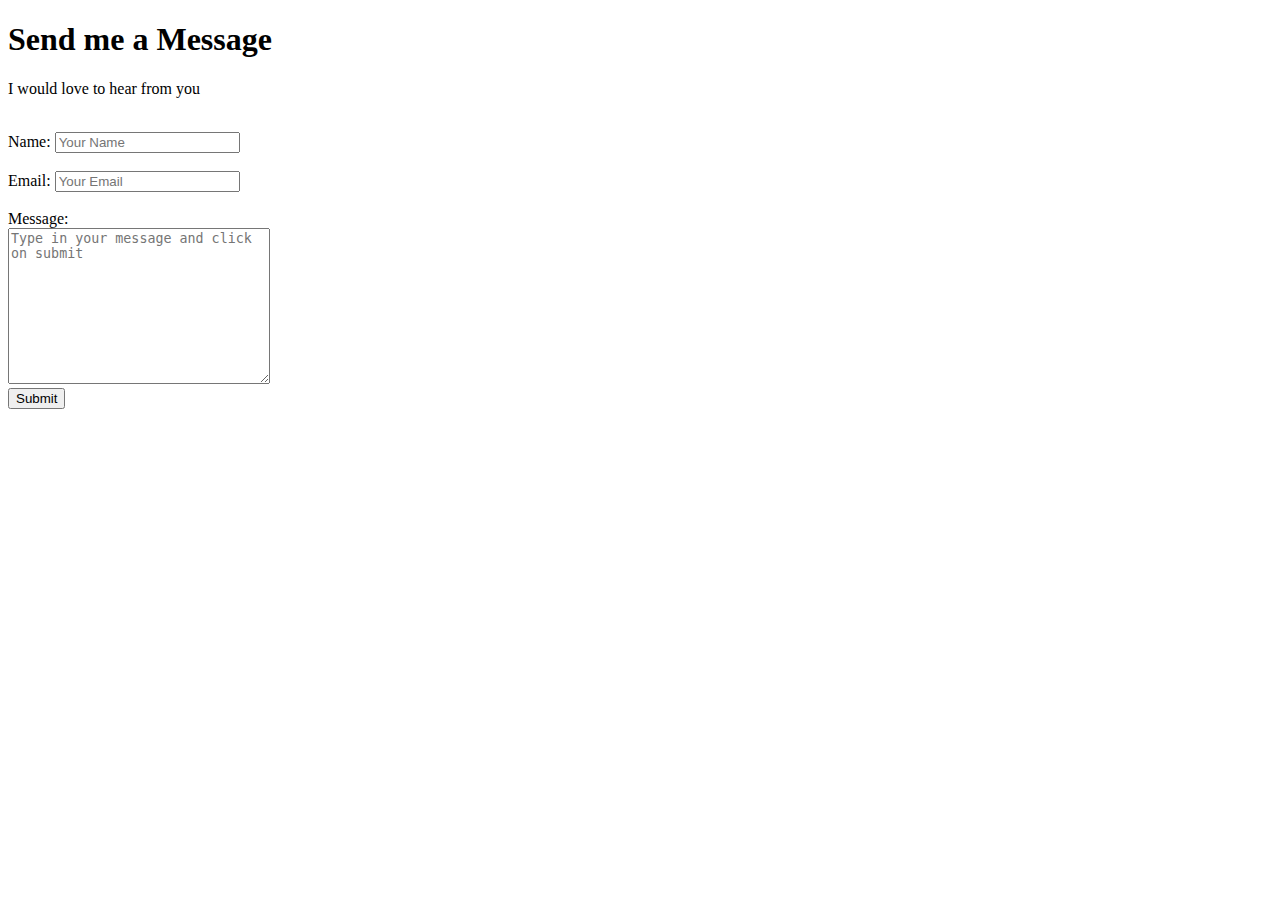
<file: contact.html>
<!DOCTYPE html>
<html lang="en" dir="ltr">
  <head>
    <meta charset="utf-8">
    <title>Contact👇</title>
  </head>
  <body>
    <h1>Send me a Message</h1>
    <p>I would love to hear from you</p>
    <br>

    <form class="" action="mailto:pavanvikrala@gmail.com" method="post" enctype="text/plain">
    <label>Name: </label>
    <input type="text" name="Name" placeholder="Your Name" value=""><br><br>
    <label>Email: </label>
    <input type="email" name="Email" placeholder="Your Email" value=""><br><br>
    <label>Message: </label><br>
    <textarea name="Message" placeholder="Type in your message and click on submit" rows="10" cols="30"></textarea><br>
    <input type="submit" name="">

  </form>

  </body>
</html>
</file>
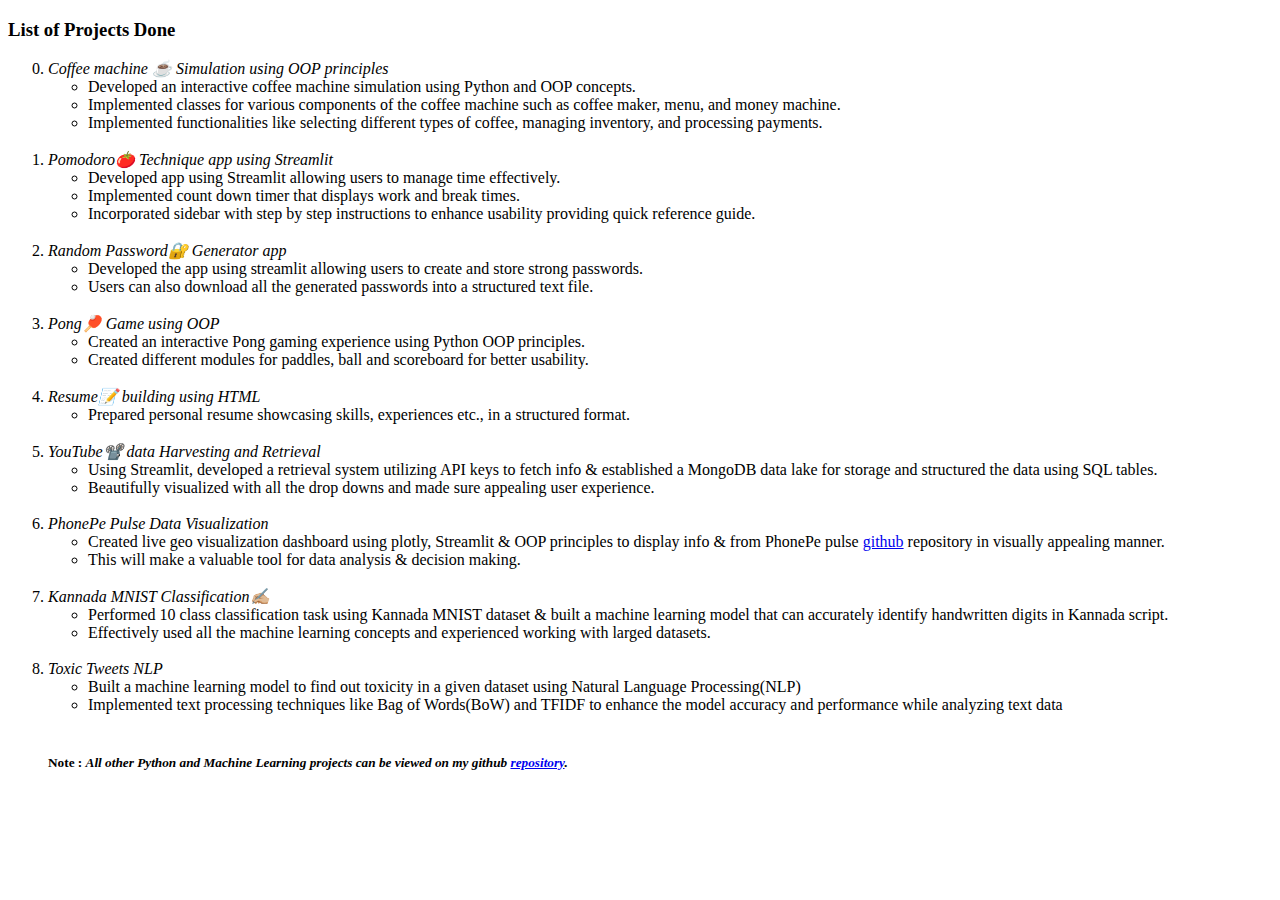
<file: Projects.html>
<!DOCTYPE html>
<html lang="en" dir="ltr">
  <head>
    <meta charset="utf-8">
    <title>Projects URL</title>
  </head>

  <body>
    <h3><strong>List of Projects Done</strong></h3>
      <ol start=0>
        <li><em>Coffee machine ☕ Simulation using OOP principles</em></li>
          <ul>
            <li>Developed an interactive coffee machine simulation using Python and OOP concepts.</li>
            <li>Implemented classes for various components of the coffee machine such as coffee maker,
                menu, and money machine.</li>
            <li>Implemented functionalities like selecting different types of coffee, managing inventory,
                and processing payments.</li>
          </ul>
          <br>
        <li><em>Pomodoro🍅 Technique app using Streamlit</em></li>
          <ul>
            <li>Developed app using Streamlit allowing users to manage time effectively.</li>
            <li>Implemented count down timer that displays work and break times.</li>
            <li>Incorporated sidebar with step by step instructions to enhance usability
                providing quick reference guide.</li>
          </ul>
          <br>
        <li><em>Random Password🔐 Generator app</em></li>
          <ul>
            <li>Developed the app using streamlit allowing users to create and store strong passwords.</li>
            <li>Users can also download all the generated passwords into a structured text file.</li>
          </ul>
          <br>
        <li><em>Pong🏓 Game using OOP</em></li>
          <ul>
            <li>Created an interactive Pong gaming experience using Python OOP principles.</li>
            <li>Created different modules for paddles, ball and scoreboard for better usability.</li>
          </ul>
          <br>
        <li><em>Resume📝 building using HTML</em></li>
          <ul>
            <li>Prepared personal resume showcasing skills, experiences etc., in a structured format.</li>
          </ul>
          <br>
        <li><em>YouTube📽️ data Harvesting and Retrieval</em></li>
          <ul>
            <li>Using Streamlit, developed a retrieval system utilizing API keys to fetch info
                & established a MongoDB data lake for storage and structured the data using SQL tables.</li>
            <li>Beautifully visualized with all the drop downs and made sure appealing user experience.</li>
          </ul>
          <br>
        <li><em>PhonePe Pulse Data Visualization</em></li>
          <ul>
            <li>Created live geo visualization dashboard using plotly, Streamlit & OOP principles
                to display info & from PhonePe pulse <a href="https://github.com/PhonePe/pulse#readme">github</a>
                repository in visually appealing manner.</li>
            <li>This will make a valuable tool for data analysis & decision making.</li>
          </ul>
          <br>
        <li><em>Kannada MNIST Classification✍🏼</em></li>
          <ul>
            <li>Performed 10 class classification task using Kannada MNIST dataset & built a machine learning model
            that can accurately identify handwritten digits in Kannada script.</li>
            <li>Effectively used all the machine learning concepts and experienced working with larged datasets.</li>
          </ul>
          <br>
        <li><em>Toxic Tweets NLP</em></li>
          <ul>
            <li>Built a machine learning model to find out toxicity in a given dataset using Natural Language Processing(NLP)</li>
            <li>Implemented text processing techniques like Bag of Words(BoW) and TFIDF to enhance the model accuracy
                and performance while analyzing text data</li>
          </ul>
          <br>
    <h5><strong>Note : <em>All other Python and Machine Learning projects can be viewed on my github <a href="https://github.com/pavanvikrala?tab=repositories">repository</a>.</em></strong></h5>

      </ol>
  </body>
</html>
</file>
